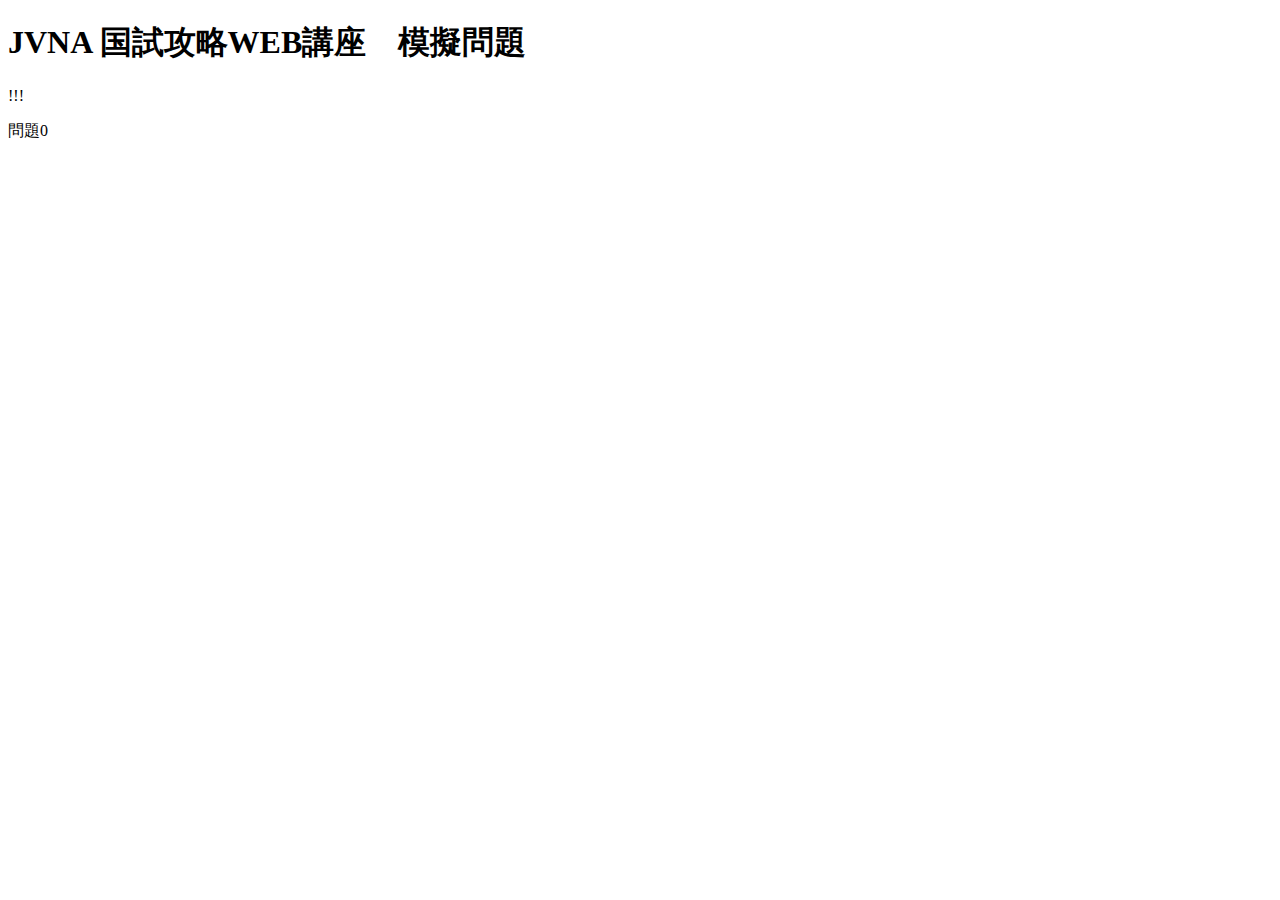
<file: src/main/resources/templates/index.html>
<!DOCTYPE html>
<html xmlns="http://www.w3.org/1999/xhtml" xmlns:th="http://www.thymeleaf.org">
  <head>
    <title>JVNA 国試攻略WEB講座　模擬問題</title>
    <meta charset="utf-8" />
  </head>
  <body>
    <h1>JVNA 国試攻略WEB講座　模擬問題</h1>
    <p>
      <span th:text="${message}"></span>!!!
    </p>
    <p>問題0</p>
  </body>
</html>
</file>
